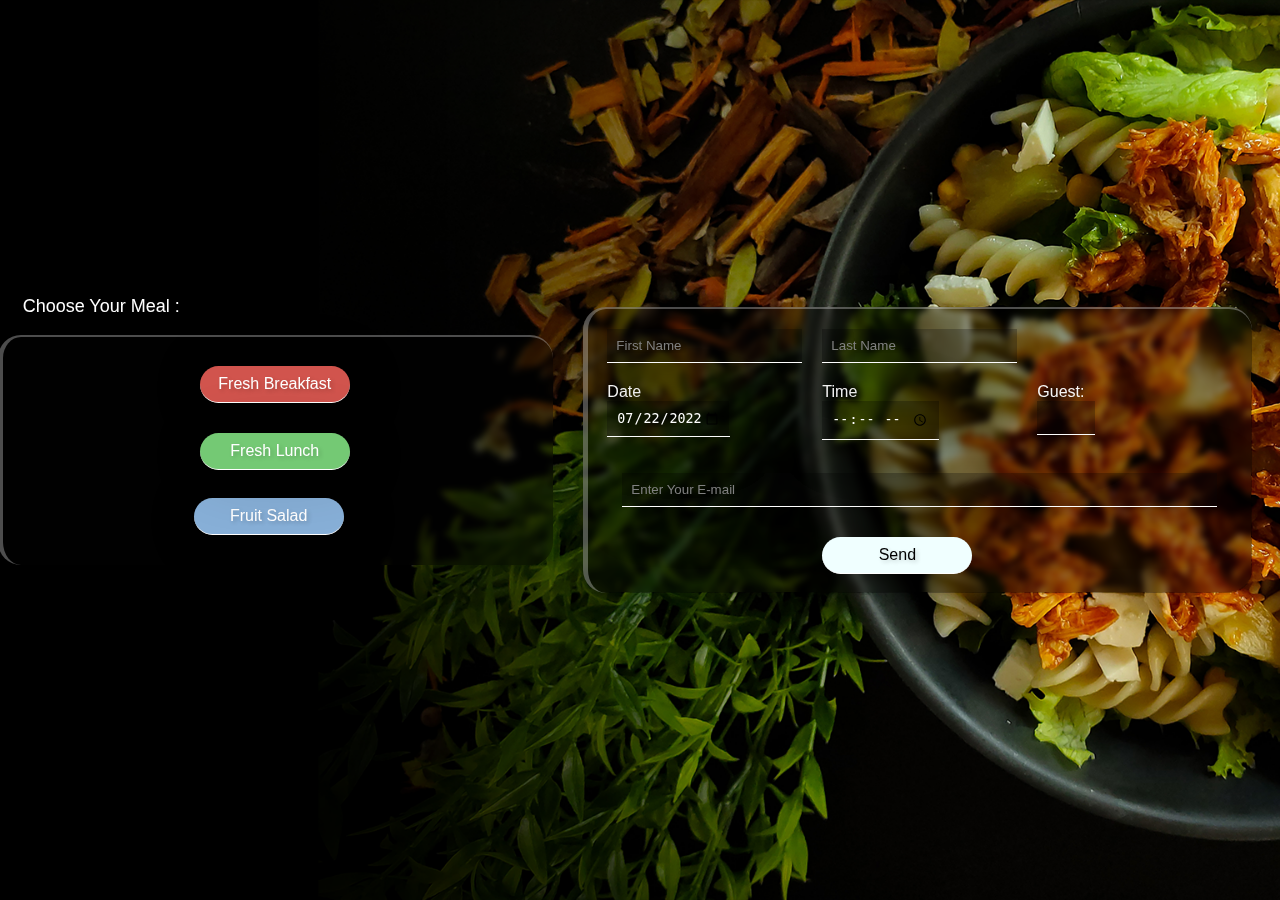
<file: style/order.html>
<!DOCTYPE html>
<html lang="en">

<head>
    <meta charset="UTF-8">
    <meta http-equiv="X-UA-Compatible" content="IE=edge">
    <meta name="viewport" content="width=device-width, initial-scale=1.0">
    <link rel="icon" type="svg" sizes="42x42" href="images/head.svg">
    <title>ORDER</title>
    <link rel="stylesheet" href="order.css">
</head>

<body>
    <div class="mr">
        <section>

            <!-- FORMULAIRE-->
            <form class="Choose">
                <p>Choose Your Meal : </p>
                <input class="Breakfast" type="button" value="Fresh Breakfast"> <br>
                <input class="Fruit" type="button" value="Fruit Salad">
                <input class="Lunch" type="button" value="Fresh Lunch">
            </form>


        </section>
    </div>

    <div class="container">
        <!-- FORMULAIRE-->
        <form>
            <input type="First Name" placeholder="First Name">
            <input type="Last Name" placeholder="Last Name"><br>

            <div style="display: flex; flex-direction: column; align-items: flex-start;">
                <label class="txt" for="start">Date</label>
                <input type="date" id="start" name="trip-start" value="2022-07-22" min="2022-01-01" max="2022-12-31">
            </div>

            <div style="display: flex; flex-direction: column; align-items: flex-start;">
                <label class="txt" for="appt"> Time </label>
                <input type="time" id="appt" name="appt" min="09:00" max="20:00" required>
            </div>

            <div style="display: flex; flex-direction: column; align-items: flex-start;">
                <label class="txt" for="tentacles">Guest:</label>
                <input type="number" id="tentacles" name="tentacles" min="1" max="8"> <br>
            </div>


            <input style="grid-column: 1/4; margin: 0 15px; " type="Email" placeholder="Enter Your E-mail"> <br>

            <input class="send" type="button" value="Send">
        </form>



</body>

</html>
</file>
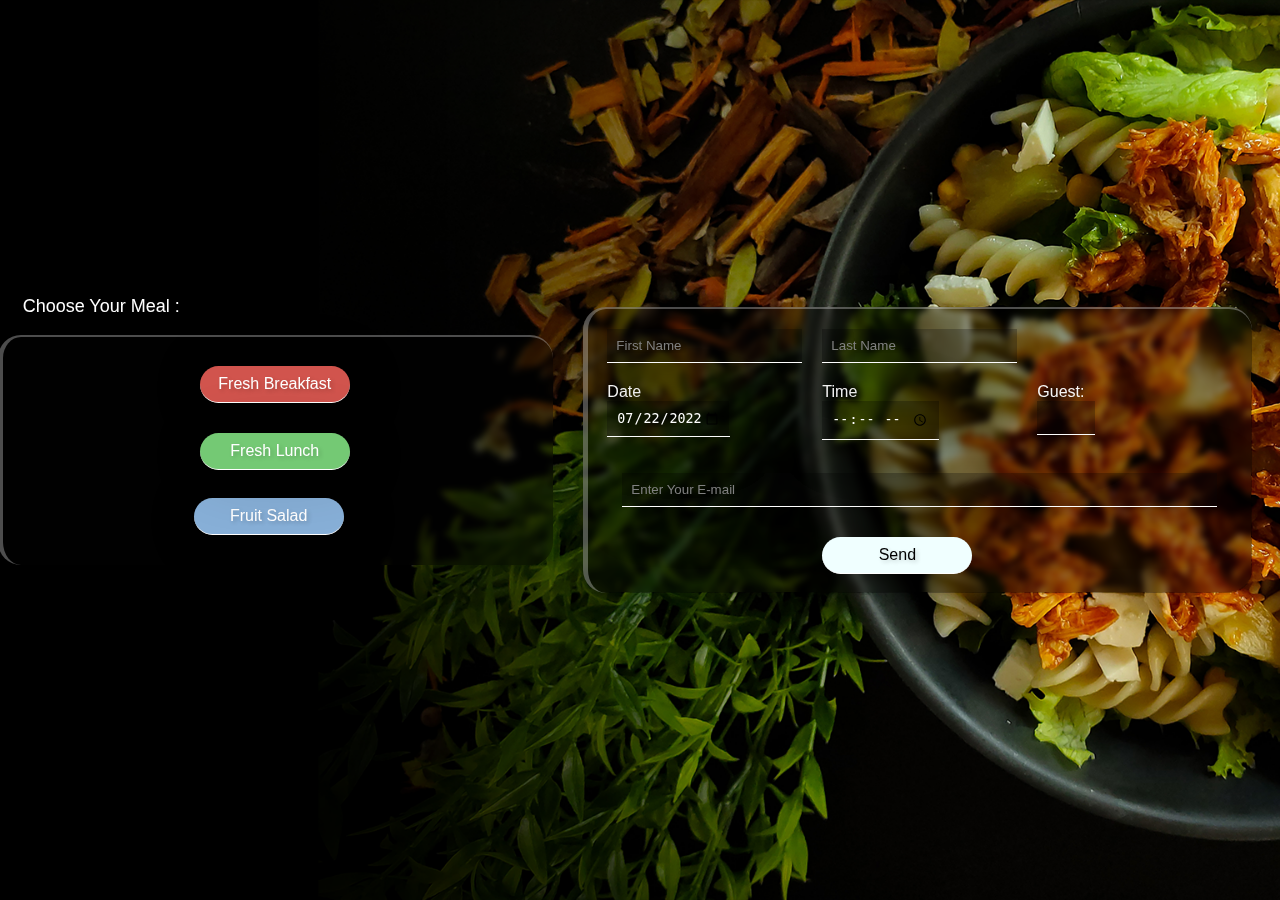
<file: other/GETORDER/order.html>
<!DOCTYPE html>
<html lang="en">
<head>
    <meta charset="UTF-8">
    <meta http-equiv="X-UA-Compatible" content="IE=edge">
    <meta name="viewport" content="width=device-width, initial-scale=1.0">
    <title>ORDER</title>
    <link rel="stylesheet" href="./order.css">
</head>
<body>
    <div class="mr">
        <section>
               
                <!-- FORMULAIRE-->
                <form class="Choose">
                  <p>Choose Your Meal : </p> 
                  <input class="Breakfast" type="button" value="Fresh Breakfast"> <br>
                  <input class="Fruit" type="button" value="Fruit Salad"> 
                  <input class="Lunch" type="button" value="Fresh Lunch"> 
                </form>
              
    
        </section>
    </div>

    <div class="container">   
        <!-- FORMULAIRE-->
        <form>
        <input  type="First Name" placeholder="First Name"> 
        <input  type="Last Name" placeholder="Last Name"><br>
 
    <div style="display: flex; flex-direction: column; align-items: flex-start;" >
        <label class="txt" for="start">Date</label>
        <input type="date" id="start" name="trip-start"
        value="2022-07-22"
        min="2022-01-01" max="2022-12-31">
    </div>

    <div style="display: flex; flex-direction: column; align-items: flex-start;">
        <label class="txt" for="appt"> Time </label>
        <input type="time" id="appt" name="appt"
        min="09:00" max="20:00" required>
    </div>

    <div style="display: flex; flex-direction: column; align-items: flex-start;">   
        <label class="txt" for="tentacles">Guest:</label>
        <input type="number" id="tentacles" name="tentacles"
        min="1" max="8">  <br>
    </div>  


        <input style="grid-column: 1/4; margin: 0 15px; " type="Email"  placeholder="Enter Your E-mail"> <br>

        <input class="send" type="button" value="Send">
        </form>
      
        

</body>
</html>
</file>
<file: style/order.css>
* {
  margin: 0;
  padding: 0;
  outline: none;
}

body {
  background-image: url(../images/Backorder.png);
  background-size: cover;
  height: 100vh;
  display: flex;
  justify-content: center;
  align-items: center;
  font-family: 'Poppins', sans-serif;
}

@media (max-width: 1000px) {
  body {
    flex-direction: column;
    gap: 50PX;
  }

  .mr {
    margin-left: auto;
    margin-right: auto;
    margin-top: 40px;
    max-width: 600px;
  }
}

form {
  background: rgba(3, 3, 3, 0.3);
  padding: 1.2rem;
  border-radius: 23px;
  border-left: 5px solid rgba(255, 255, 255, .3);
  border-top: 2px solid rgba(255, 255, 255, .3);
  backdrop-filter: blur(3px);
  display: grid;
  grid-template-columns: repeat(3, 1fr);
  gap: 20px;
}




input {
  background: transparent;
  border: none;
  border-bottom: 1px solid white;
  padding: 9px;
  backdrop-filter: blur(0.5px);
  -webkit-backdrop-filter: blur(5px);
  -moz-backdrop-filter: blur(5px);
  box-shadow: 4px 4px 60px rgba(0, 0, 0, .2);
  color: white;
  text-shadow: 2px 2px 4px rgba(0, 0, 0, .2);
  transition: all .4s;

}

::placeholder {
  color: gray;

}

input:hover,
input[type="email"]:focus,
input[type="password"]:focus {
  background: rgba(255, 255, 255, .1);
  box-shadow: 4px 4px 60px 8px rgba(0, 0, 0, .2);
}

input[type="button"] {
  cursor: pointer;
  margin-top: 10px;
  font-size: 1rem;
  width: 150px;
}

label {
  display: inline-block;
  color: rgb(255, 255, 255);
  text-align: center;
}



.send {
  padding: 3px 10;
  border-radius: 20px;
  background-color: azure;
  color: rgb(0, 0, 0);
}

p {
  position: relative;
  top: -60px;

  color: white;
  margin-bottom: 6px;
  text-shadow: 2px 2px 4px rgba(0, 0, 0, .2);
  font-size: 18px;


}

.Choose {
  padding-bottom: 95px;
  position: relative;
  right: 30px;
}

.Choose input {
  cursor: pointer;
  border-radius: 30px;

}

.Breakfast {
  background-color: #D1544D;

}

.Fruit {
  background-color: #87AFD7;
  position: relative;
  top: 65px;
  left: 171px;
}

.Lunch {
  background-color: #74C974;
}
</file>
<file: other/GETORDER/order.css>
* {
    margin: 0;
    padding: 0;
    outline: none;
  }
  
  body {
    background-image: url(./Background.png); 
    background-size: cover;
    height: 100vh;
    display: flex;
    justify-content: center;
    align-items: center;
    font-family: 'Poppins', sans-serif;
  }

  @media (max-width: 1000px) {
    body {
      flex-direction: column;
      gap: 50PX;
    }

    .mr {
      margin-left: auto;
      margin-right: auto;
      margin-top: 40px;
      max-width: 600px;
    }
  }
  
  form {
    background: rgba(3, 3, 3, 0.3);
    padding: 1.2rem; 
    border-radius: 23px; 
    border-left: 5px solid rgba(255, 255, 255, .3);
    border-top: 2px solid rgba(255, 255, 255, .3);
    backdrop-filter: blur(3px);
    display: grid;
    grid-template-columns: repeat(3, 1fr);
    gap: 20px;
  }
  

 
  
  input {
    background: transparent;
    border: none;
    border-bottom: 1px solid white;
    padding: 9px;
    backdrop-filter: blur(0.5px);
    -webkit-backdrop-filter: blur(5px);
    -moz-backdrop-filter: blur(5px);
    box-shadow: 4px 4px 60px rgba( 0, 0, 0, .2);
    color: white;
    text-shadow: 2px 2px 4px rgba(0, 0, 0, .2);
    transition: all .4s;
    
  }
  
  ::placeholder {
    color: gray;
    
  }
  
  input:hover,
  input[type="email"]:focus,
  input[type="password"]:focus {
    background: rgba(255, 255, 255, .1);
    box-shadow: 4px 4px 60px 8px rgba( 0, 0, 0, .2); 
  }
  
  input[type="button"] {
    cursor: pointer;
    margin-top: 10px;
    font-size: 1rem;
    width: 150px;
  }
  
label {
    display: inline-block;
    color: rgb(255, 255, 255);
    text-align: center;
  }



.send {
    padding: 3px 10  ;
    border-radius: 20px;
    background-color: azure;
    color: rgb(0, 0, 0);
}

p {
  position: relative;
  top: -60px;
  
    color: white;
    margin-bottom: 6px;
    text-shadow: 2px 2px 4px rgba(0, 0, 0, .2);
    font-size: 18px;
    
    
  }

.Choose {
  padding-bottom: 95px;
  position: relative;
  right: 30px;
}

.Choose input{
    cursor: pointer;
    border-radius: 30px;
    
  }

  .Breakfast {
      background-color: #D1544D;
      
  }
  .Fruit {
      background-color: #87AFD7;
      position: relative;
      top: 65px;
      left: 171px;
  }
  .Lunch {
      background-color: #74C974;
  }
</file>
